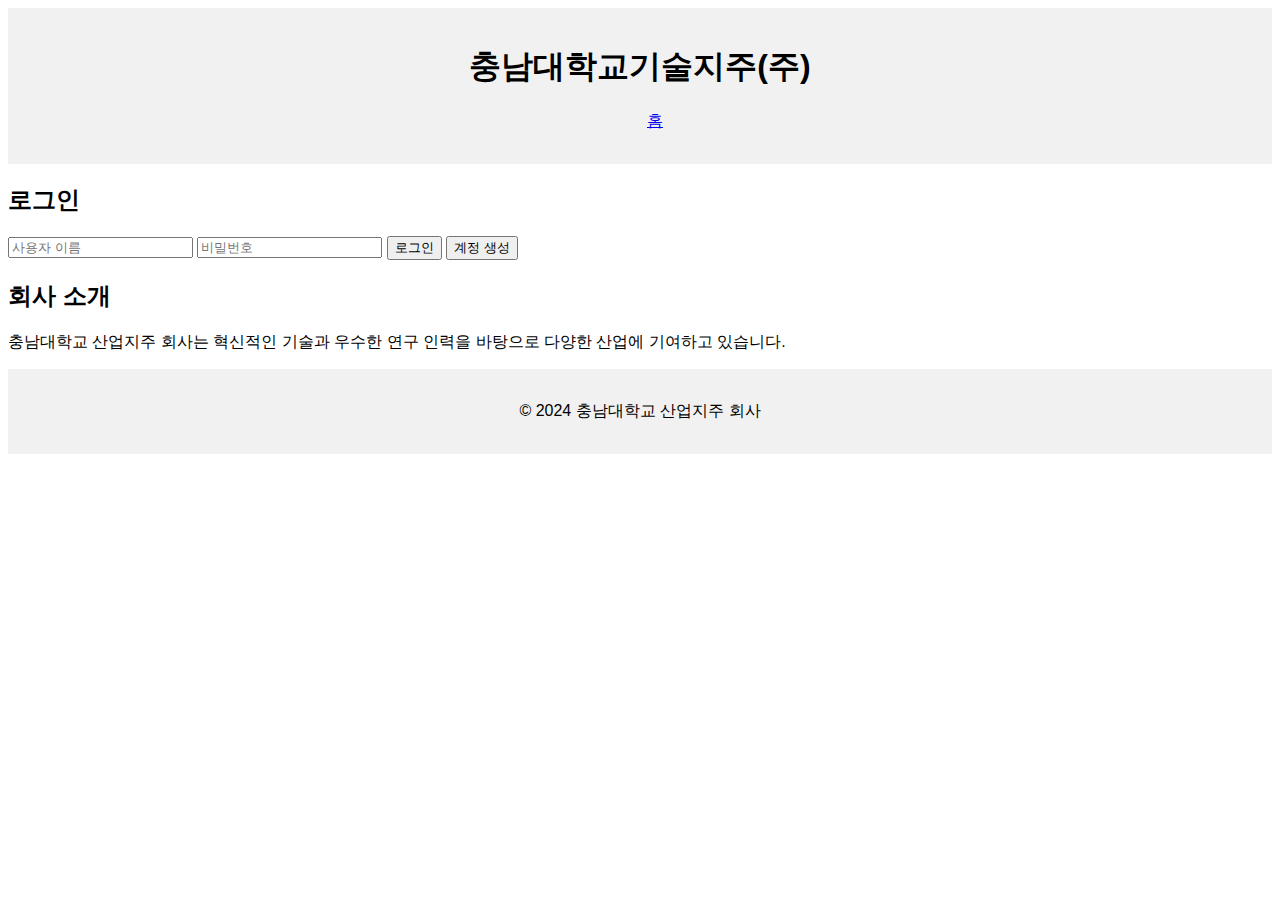
<file: index.html>
<!DOCTYPE html>
<html lang="ko">
<head>
    <meta charset="UTF-8">
    <title>충남대학교기술지주(주)</title>
    <link rel="stylesheet" href="style.css">
</head>
<body>
    <header>
        <h1>충남대학교기술지주(주)</h1>
        <nav>
            <ul>
                <li><a href="index.html">홈</a></li>
                <!-- 로그아웃 버튼은 로그인한 사용자에게만 보여야 하므로 조건부 렌더링을 고려해야 함 -->
                <div id="userMenu" class="user-menu" style="display: none;"> <!-- 로그인 상태에서 내용이 채워집니다 -->
                </div>
            </ul>
        </nav>
    </header>
    <main>
        <section id="loginSection">
            <h2>로그인</h2>
            <input type="text" id="username" placeholder="사용자 이름">
            <input type="password" id="password" placeholder="비밀번호">
            <button onclick="login()">로그인</button>
            <button onclick="register()">계정 생성</button>
        </section>
        <section>
            <h2>회사 소개</h2>
            <p>충남대학교 산업지주 회사는 혁신적인 기술과 우수한 연구 인력을 바탕으로 다양한 산업에 기여하고 있습니다.</p>
        </section>
    </main>
    <footer>
        <p>&copy; 2024 충남대학교 산업지주 회사</p>
    </footer>
    <script src="script.js"></script>
</body>
</html>
</file>
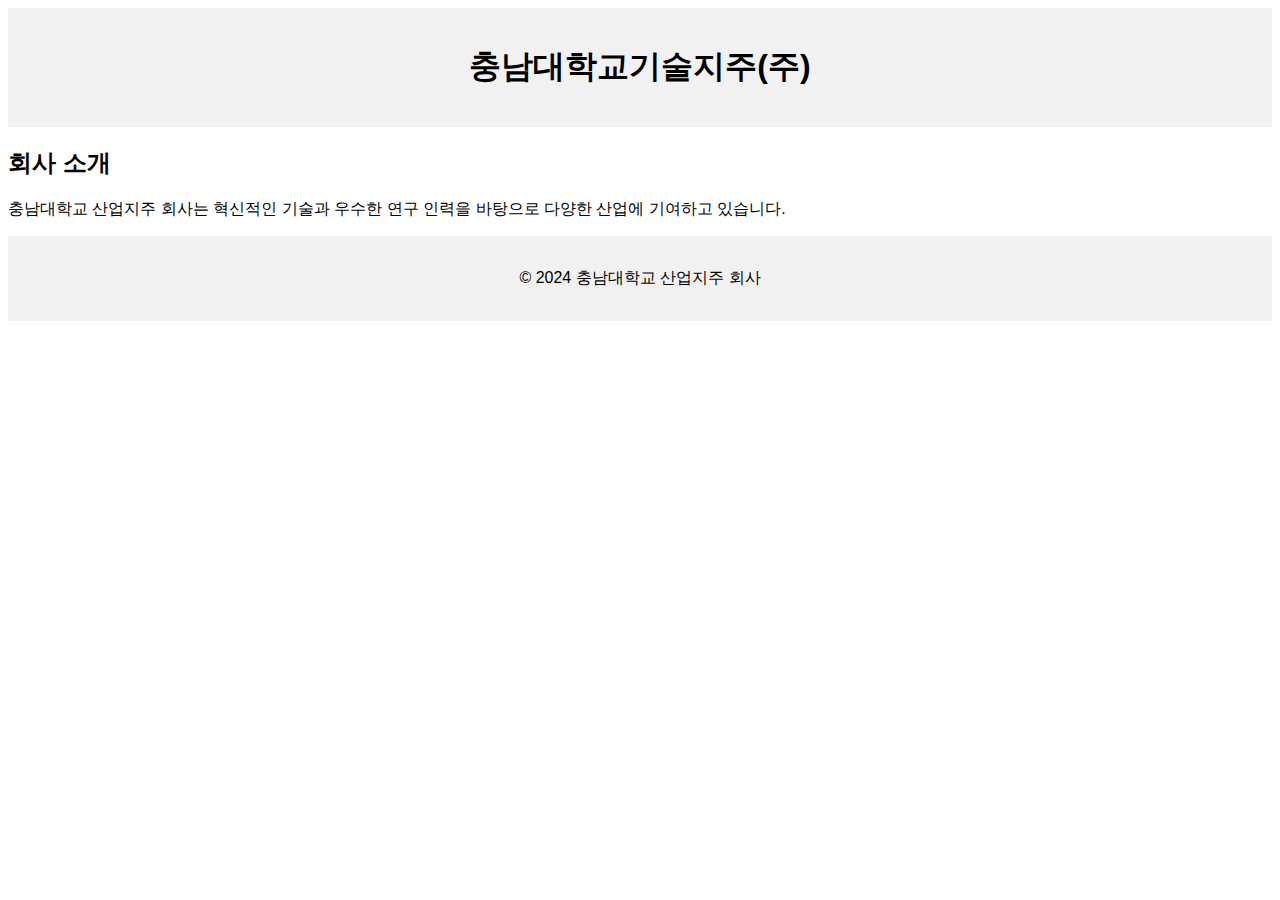
<file: home.html>
<!DOCTYPE html>
<html lang="ko">
<head>
    <meta charset="UTF-8">
    <title>홈 - 충남대학교기술지주(주)</title>
    <link rel="stylesheet" href="style.css">
</head>
<body>
    <header>
        <h1>충남대학교기술지주(주)</h1>
        <nav>
            <div id="userMenu" class="user-menu" style="display: none;"> <!-- 초기 상태 숨김 -->
                <!-- JavaScript를 통해 로그인 상태에서 내용이 채워집니다 -->
            </div>
        </nav>
    </header>
    <main>
        <section>
            <h2>회사 소개</h2>
            <p>충남대학교 산업지주 회사는 혁신적인 기술과 우수한 연구 인력을 바탕으로 다양한 산업에 기여하고 있습니다.</p>
        </section>
    </main>
    <footer>
        <p>&copy; 2024 충남대학교 산업지주 회사</p>
    </footer>
    <script src="script.js"></script>
</body>
</html>
</file>
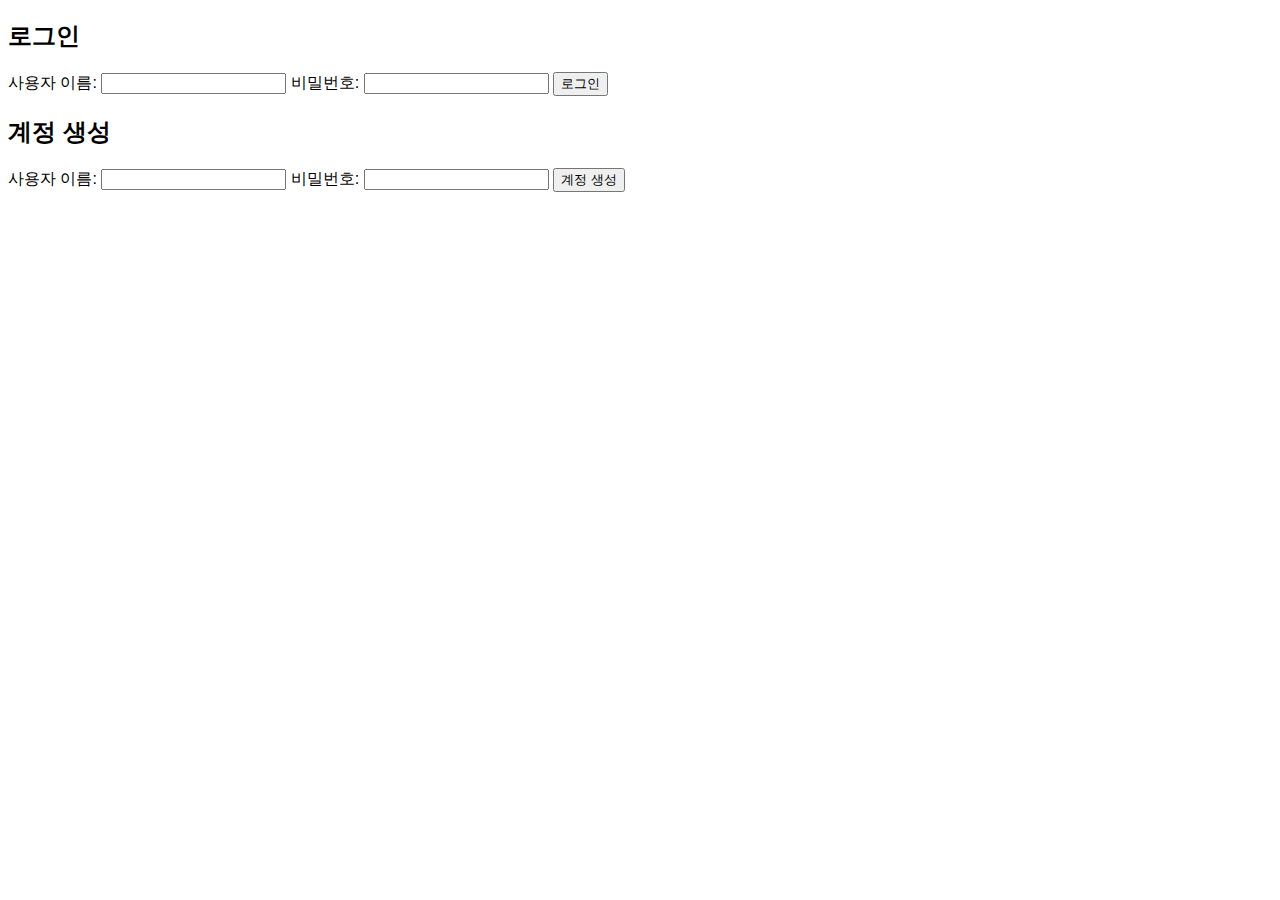
<file: login.html>
<!DOCTYPE html>
<html lang="ko">
<head>
    <meta charset="UTF-8">
    <title>로그인 - 충남대학교기술지주(주)</title>
    <link rel="stylesheet" href="style.css">
</head>
<body>
    <main>
        <h2>로그인</h2>
        <form id="loginForm">
            <label for="username">사용자 이름:</label>
            <input type="text" id="username" name="username" required>
            <label for="password">비밀번호:</label>
            <input type="password" id="password" name="password" required>
            <button type="submit">로그인</button>
            <p id="loginError"></p>
        </form>
        <h2>계정 생성</h2>
        <form id="registerForm">
            <label for="newUsername">사용자 이름:</label>
            <input type="text" id="newUsername" name="newUsername" required>
            <label for="newPassword">비밀번호:</label>
            <input type="password" id="newPassword" name="newPassword" required>
            <button type="submit">계정 생성</button>
            <p id="registerMessage"></p>
        </form>
    </main>
    <script src="script.js"></script>
</body>
</html>
</file>
<file: style.css>
body {
    font-family: Arial, sans-serif;
}

footer {
    text-align: center;
    padding: 1em;
    background-color: #f1f1f1;
}


ul {
    list-style-type: none;
}

li {
    display: inline;
    margin-right: 10px;
}

.user-menu.open {
    display: block;  /* 메뉴 토글 기능을 위한 클래스 */
}

header {
    text-align: center;
    padding: 1em;
    background-color: #f1f1f1;
}

.user-menu {
    background-color: #4CAF50; /* 초록색 배경 */
    color: white; /* 텍스트 색상 */
    padding: 10px;
    margin: 0 auto; /* 중앙 정렬 */
    display: block; /* 기본적으로 보이도록 설정 */
    width: fit-content;
}

.main {
    margin-top: 20px;
    text-align: center;
}
</file>
